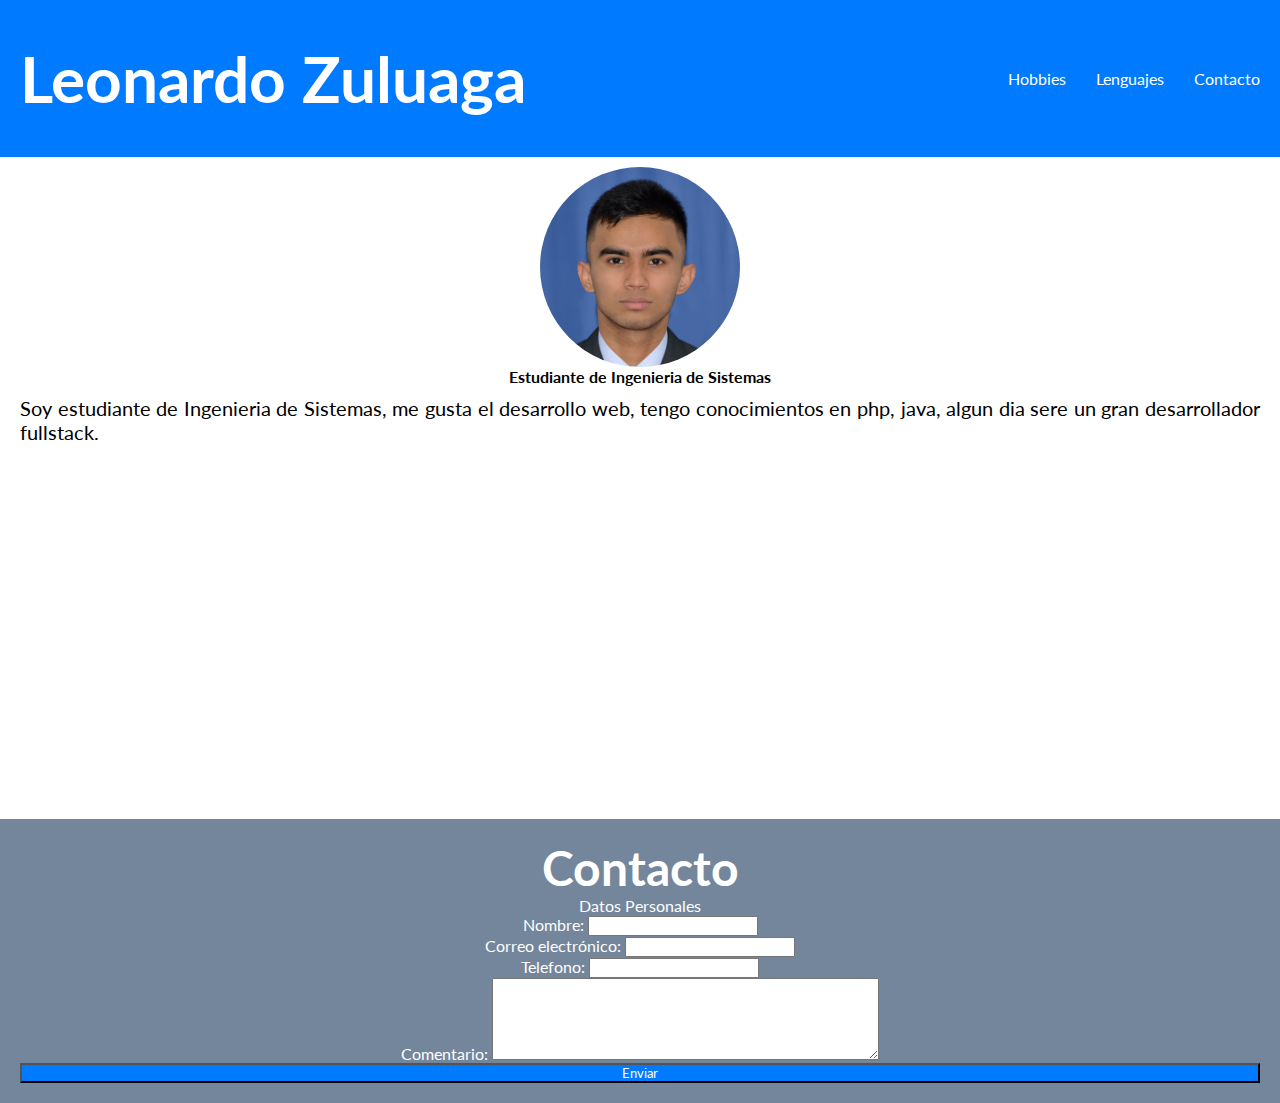
<file: index.html>
<!DOCTYPE html>
<html lang="es">

<head>
  <meta charset="UTF-8">
  <meta http-equiv="X-UA-Compatible" content="IE=edge">
  <meta name="viewport" content="width=device-width, initial-scale=1.0">
  <title>Portafolio | LZ</title>
  <link rel="preconnect" href="https://fonts.googleapis.com">
  <link rel="preconnect" href="https://fonts.gstatic.com" crossorigin>
  <link href="https://fonts.googleapis.com/css2?family=Lato&display=swap" rel="stylesheet">
  <link rel="stylesheet" href="assets/css/estilos.css">
</head>
<body>
  <header>
    <h1> <a href="index.html">Leonardo Zuluaga</a></h1>
    <nav>
      <ul>
        <li>
          <a href="hobbies.html">Hobbies</a>
        </li>
        <li>
          <a href="lenguajes.html">Lenguajes</a>
        </li>
        <li>
          <a href="#contacto">Contacto</a>
        </li>
      </ul>
    </nav>
  </header>
  <main>
    <figure>
      <img src="assets/img/profile.png" alt="Zuluaga">
      <figcaption><strong>Estudiante de Ingenieria de Sistemas</figcaption></strong>
    </figure>
    <p>Soy estudiante de Ingenieria de Sistemas, me gusta el desarrollo web, tengo conocimientos en php, java, algun dia
      sere un gran desarrollador fullstack.</p>
    <iframe style="border-radius:12px"
      src="https://open.spotify.com/embed/track/1i5oEx2vFczQ2sCY3c6Kn5?utm_source=generator" width="50%" height="352"
      frameBorder="0" allowfullscreen=""
      allow="autoplay; clipboard-write; encrypted-media; fullscreen; picture-in-picture" loading="lazy">
    </iframe>
  </main>
  <footer>
    <h2 id="contacto">Contacto</h2>
    <form >
        <legend>Datos Personales</legend>
        <label for="nombre">Nombre:
          <input type="text" id="nombre" name="nombre">
        </label>
        <label for="correo">Correo electrónico:
          <input type="email" id="correo" name="correo">
        </label>
        <label for="telefono">Telefono:
          <input type="tel" id="telefono" name="Telefono">
        </label>
        <label for="Comentario">Comentario:
          <textarea id="comentario" name="comentario" rows="5" cols="50"></textarea>
        </label>
        <input type="submit" value="Enviar">
    </form>
  </footer>
</body>
</html>
</file>
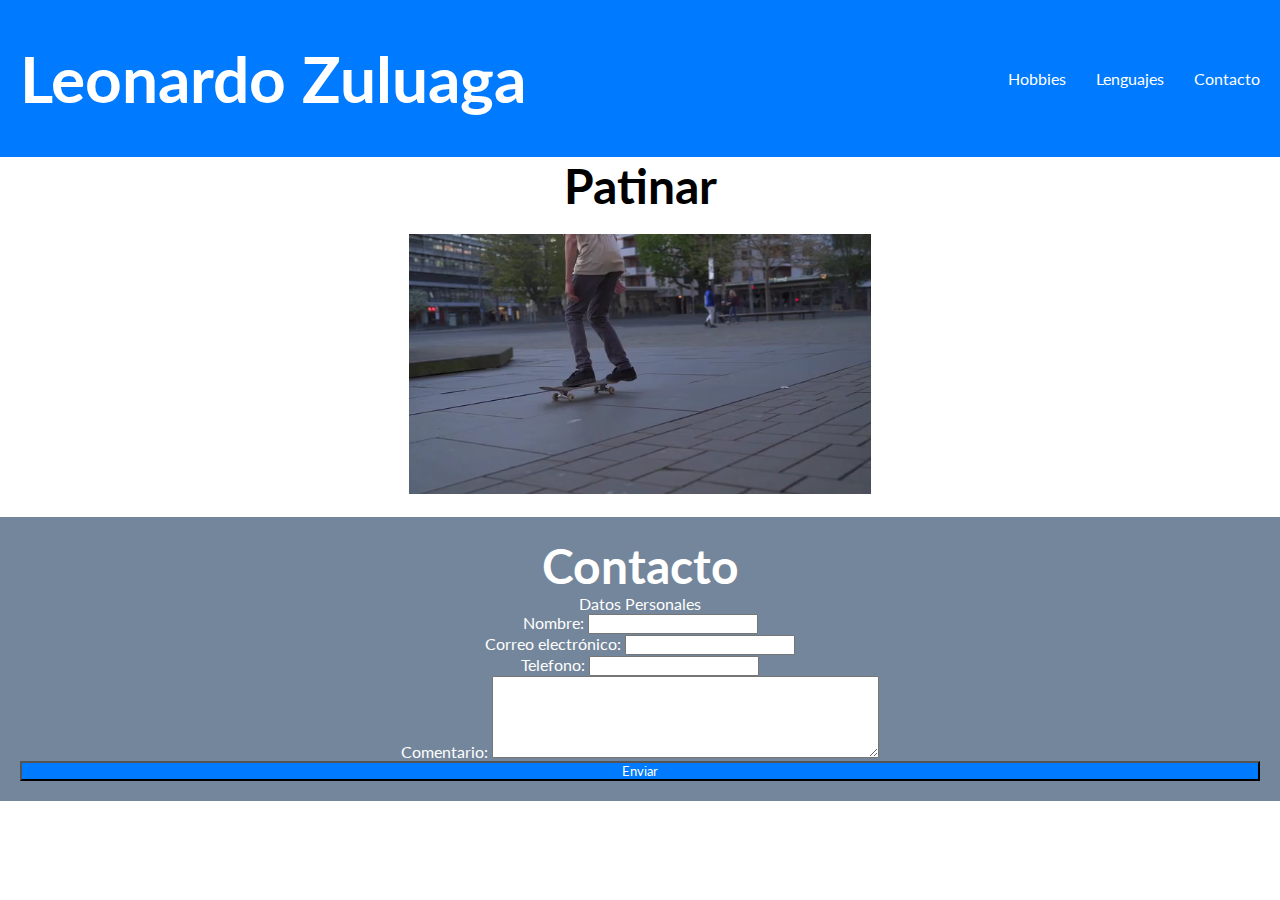
<file: hobbies.html>
<!DOCTYPE html>
<html lang="es">

<head>
  <meta charset="UTF-8">
  <meta http-equiv="X-UA-Compatible" content="IE=edge">
  <meta name="viewport" content="width=device-width, initial-scale=1.0">
  <title>Portafolio | LZ</title>
  <link rel="preconnect" href="https://fonts.googleapis.com">
  <link rel="preconnect" href="https://fonts.gstatic.com" crossorigin>
  <link href="https://fonts.googleapis.com/css2?family=Lato&display=swap" rel="stylesheet">
  <link rel="stylesheet" href="assets/css/estilos.css">
</head>
<body>
  <header>
    <h1> <a href="index.html">Leonardo Zuluaga</a></h1>
    <nav>
      <ul>
        <li>
          <a href="hobbies.html">Hobbies</a>
        </li>
        <li>
          <a href="lenguajes.html">Lenguajes</a>
        </li>
        <li>
          <a href="#contacto">Contacto</a>
        </li>
      </ul>
    </nav>
  </header>
  <section> 
    <h2>Patinar</h2>
    <video src="assets/videos/patinar.mp4" autoplay width="640" height="480"></video>
  </section>
  <footer>
    <h2 id="contacto">Contacto</h2>
    <form >
        <legend>Datos Personales</legend>
        <label for="nombre">Nombre:
          <input type="text" id="nombre" name="nombre">
        </label>
        <label for="correo">Correo electrónico:
          <input type="email" id="correo" name="correo">
        </label>
        <label for="telefono">Telefono:
          <input type="tel" id="telefono" name="Telefono">
        </label>
        <label for="Comentario">Comentario:
          <textarea id="comentario" name="comentario" rows="5" cols="50"></textarea>
        </label>
        <input type="submit" value="Enviar">
    </form>
  </footer>
</body>
</html>
</file>
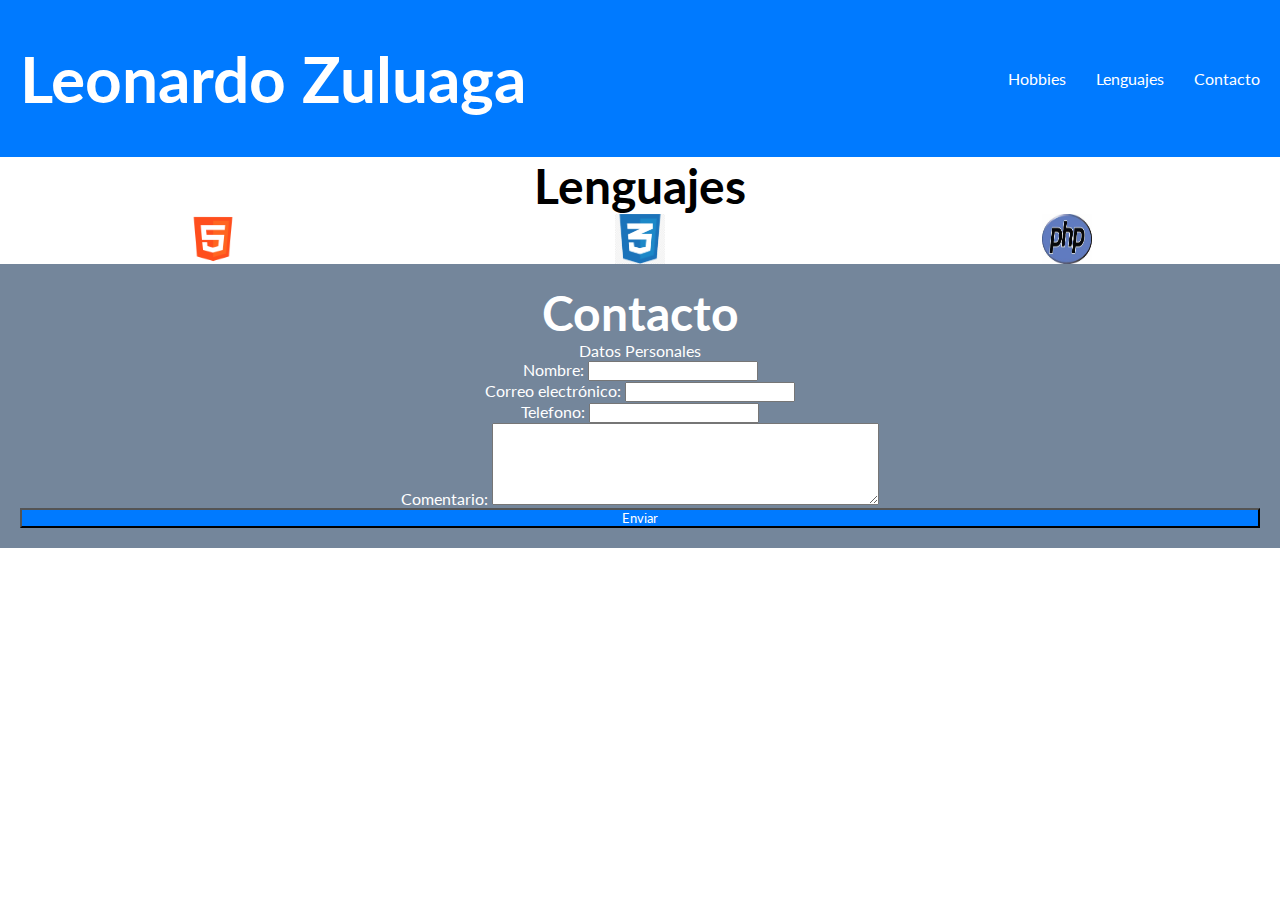
<file: lenguajes.html>
<!DOCTYPE html>
<html lang="es">

<head>
  <meta charset="UTF-8">
  <meta http-equiv="X-UA-Compatible" content="IE=edge">
  <meta name="viewport" content="width=device-width, initial-scale=1.0">
  <title>Portafolio | LZ</title>
  <link rel="preconnect" href="https://fonts.googleapis.com">
  <link rel="preconnect" href="https://fonts.gstatic.com" crossorigin>
  <link href="https://fonts.googleapis.com/css2?family=Lato&display=swap" rel="stylesheet">
  <link rel="stylesheet" href="assets/css/estilos.css">
</head>
<body>
  <header>
    <h1> <a href="index.html">Leonardo Zuluaga</a></h1>
    <nav>
      <ul>
        <li>
          <a href="hobbies.html">Hobbies</a>
        </li>
        <li>
          <a href="lenguajes.html">Lenguajes</a>
        </li>
        <li>
          <a href="#contacto">Contacto</a>
        </li>
      </ul>
    </nav>
  </header>
  <section> 
    <h2>Lenguajes</h2>
    <div>
        <img src="assets/img/html.png" alt="html">
        <img src="assets/img/css.jpg" alt="css">
        <img src="assets/img/php.jpg" alt="php">
    </div>
  </section>
  <footer>
    <h2 id="contacto">Contacto</h2>
    <form >
        <legend>Datos Personales</legend>
        <label for="nombre">Nombre:
          <input type="text" id="nombre" name="nombre">
        </label>
        <label for="correo">Correo electrónico:
          <input type="email" id="correo" name="correo">
        </label>
        <label for="telefono">Telefono:
          <input type="tel" id="telefono" name="Telefono">
        </label>
        <label for="Comentario">Comentario:
          <textarea id="comentario" name="comentario" rows="5" cols="50"></textarea>
        </label>
        <input type="submit" value="Enviar">
    </form>
  </footer>
</body>
</html>
</file>
<file: assets/css/estilos.css>
* {
  margin: 0;
  padding: 0;
  box-sizing: border-box;
  font-family: 'Lato', sans-serif;
}


/* HEADER */
header {
  display: flex;
  justify-content: space-between;
  align-items: center;
  background-color: #007aff;
  color: #ffffff;
  width: 100%;
  padding: 40px 20px;
}

header h1 {
  font-size: 4rem;
}

header ul {
  display: flex;
}

header li {
  margin-left: 30px;
}

figure img {
  width: 200px;
  height: auto;
  border-radius: 50%;
}

header a {
  color: #ffffff;
  text-decoration: none;
  transition: color 0.5s ease-in-out;
}

header a:hover {
  color: aqua;
}

header ul li {
  list-style: none;
}

/* MAIN */
main{
  padding: 10px;
  text-align: center;  
}

main figure figcaption {
  text-align: center;
}

main h2 {
  font-size: 50px;
  margin-bottom: 30px;
}

main p {
  padding: 10px;
  margin: 0 auto;
  text-emphasis: none;
}

h2,
footer {
  text-align: center;
}


main figure img:hover {
  box-shadow: 0 10px 10px 1px rgba(0, 0, 0, 0.6);
}

main aside {
  background-color: #f5f5f5;
  padding: 50px;
}

main aside h2 {
  font-size: 2.5rem;
  margin-bottom: 20px;
}

main aside ul {
  list-style: none;
  margin: 0;
  padding: 0;
}

main aside li {
  font-size: 1.2rem;
  margin-bottom: 10px;
}


/* FOOTER */
footer {
  color: #ffffff;
  background-color: #74869b;
  padding: 20px;
}

footer h2 {
  text-align: center;
}


img {
  display: block;
  margin: 0 auto;
}

h2 {
  text-align: center;
}

form {
  display: flex;
  flex-direction: column;
}

input[type='submit']{
  background-color: #007aff;
  color: #ffffff;
}

/* HOBBIES */
section {
  text-align: center;
}
section h2{
  text-align: center;
}

section video{
  padding: 20px;
  width: 100vw;
  height: 300px;
}

section div{
  display: flex;
  justify-content: space-around;
}

section div img{
 width: 50px;
 height: auto;
}

@media only screen and (max-width: 599px) {

  header h1 {
    text-align: center;
  }
  nav {
    display: flex;
    flex-direction: column;
    align-items: center;
    justify-content: center;
    display: none;
  }

  img {
    max-width: 100%;
    height: auto;
  }

  /*lenguajes*/
  section div{
    flex-direction: column;
  }
 
}

@media only screen and (min-width: 600px) {
  nav {
    display: flex;
    text-align: center;
  }

  img {
    max-width: 50%;
    height: auto;
  }

  h1,
  h2,
  p {
    font-size: 3rem;
    text-align: left;
  }
}

p {
  font-size: 20px;
}

iframe {
  align-items: center;
}

p {
  text-align: justify;
}
</file>
